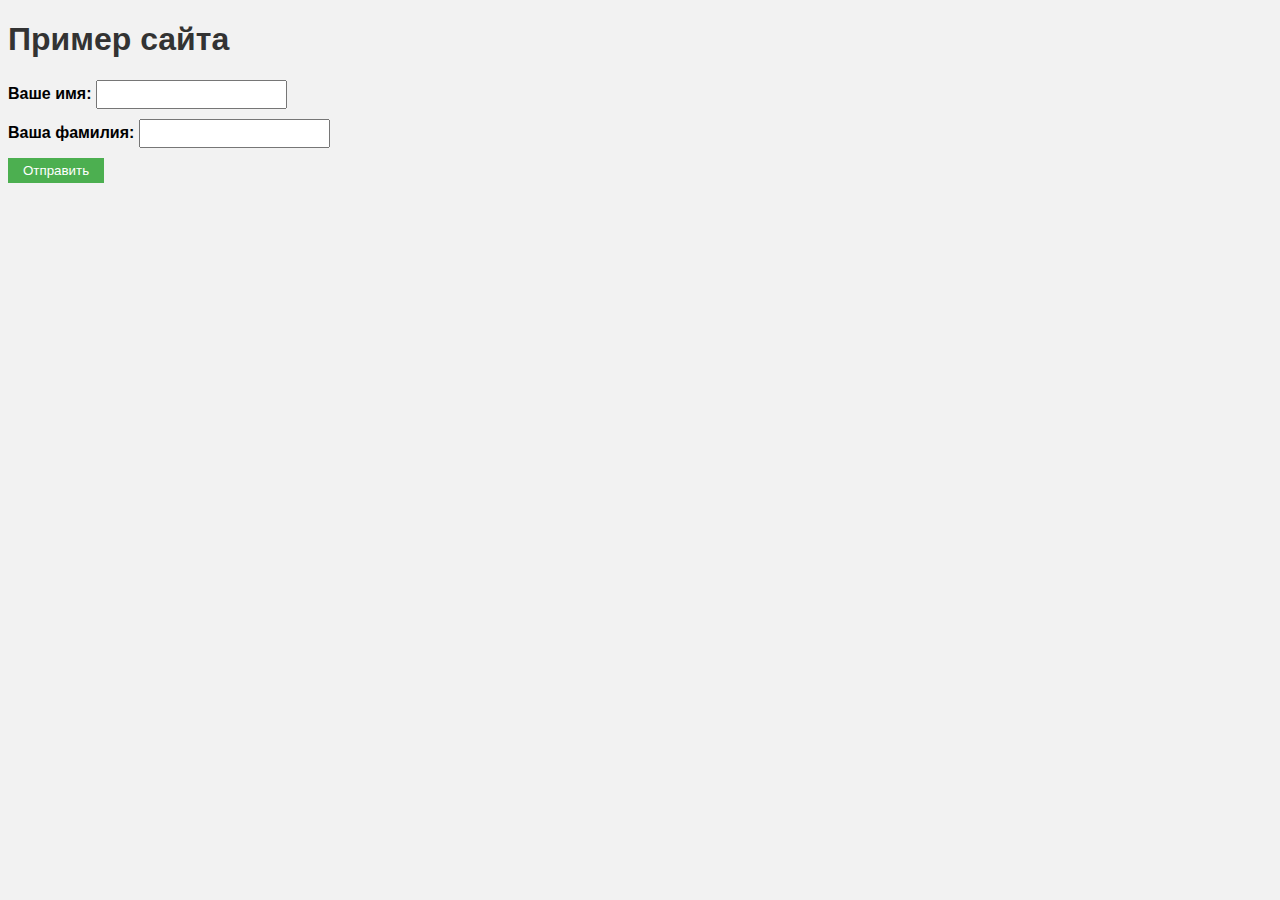
<file: index.html>
<!DOCTYPE html>
<html>
<head>
    <title>Пример сайта</title>
    <link rel="stylesheet" type="text/css" href="styles.css">
</head>
<body>
    <h1>Пример сайта</h1>
    <form action="/" method="post">
        <label for="name">Ваше имя:</label>
        <input type="text" id="name" name="name">
        <br>
        <label for="surname">Ваша фамилия:</label>
        <input type="text" id="surname" name="surname">
        <br>
        <input type="submit" value="Отправить">
    </form>
</body>
</html>
</file>
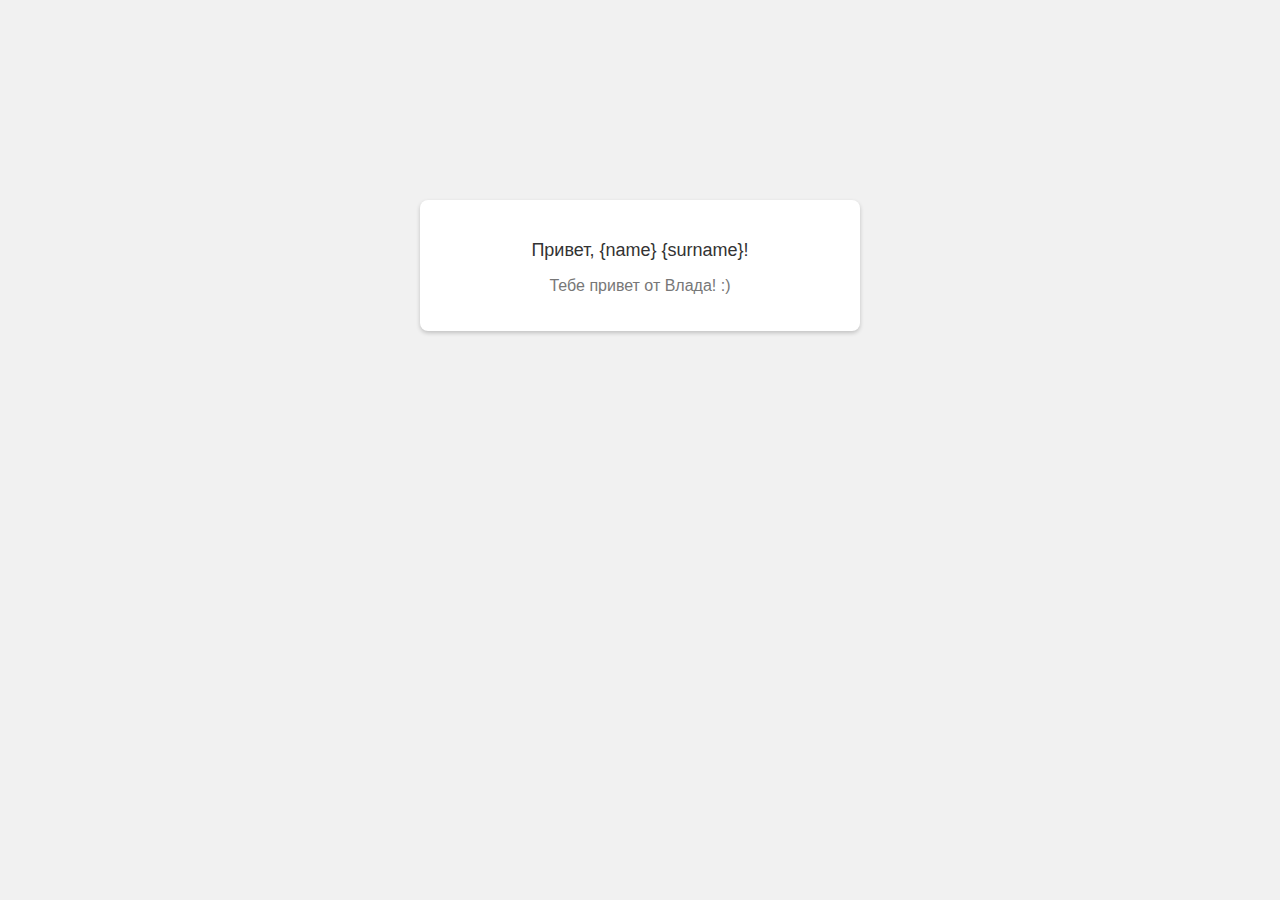
<file: greeting.html>
<!DOCTYPE html>
<html>
<head>
    <title>Страница приветствия</title>
    <link rel="stylesheet" type="text/css" href="styles.css">
    <style>
        body {
            background-color: #f1f1f1;
            font-family: Arial, sans-serif;
        }

        .greeting-container {
            width: 400px;
            margin: 200px auto;
            padding: 20px;
            background-color: #fff;
            border-radius: 8px;
            box-shadow: 0 2px 4px rgba(0, 0, 0, 0.2);
            text-align: center;
        }

        h1 {
            font-size: 24px;
            margin-bottom: 20px;
        }

        .greeting {
            font-size: 18px;
            margin-bottom: 10px;
        }

        .from-vlad {
            font-size: 16px;
            color: #777;
        }
    </style>
</head>
<body>
    <div class="greeting-container">
        <h1></h1>
        <p class="greeting">Привет, {name} {surname}!</p>
        <p class="from-vlad">Тебе привет от Влада! :)</p>
    </div>
</body>
</html>
</file>
<file: styles.css>
body {
    font-family: Arial, sans-serif;
    background-color: #f2f2f2;
}

h1 {
    color: #333333;
}

form {
    margin-top: 20px;
}

label {
    font-weight: bold;
}

input[type="text"] {
    padding: 5px;
    margin-bottom: 10px;
}

input[type="submit"] {
    padding: 5px 15px;
    background-color: #4caf50;
    color: #ffffff;
    border: none;
    cursor: pointer;
}

p.greeting {
    font-size: 18px;
    color: #333333;
    margin-top: 20px;
}
</file>
